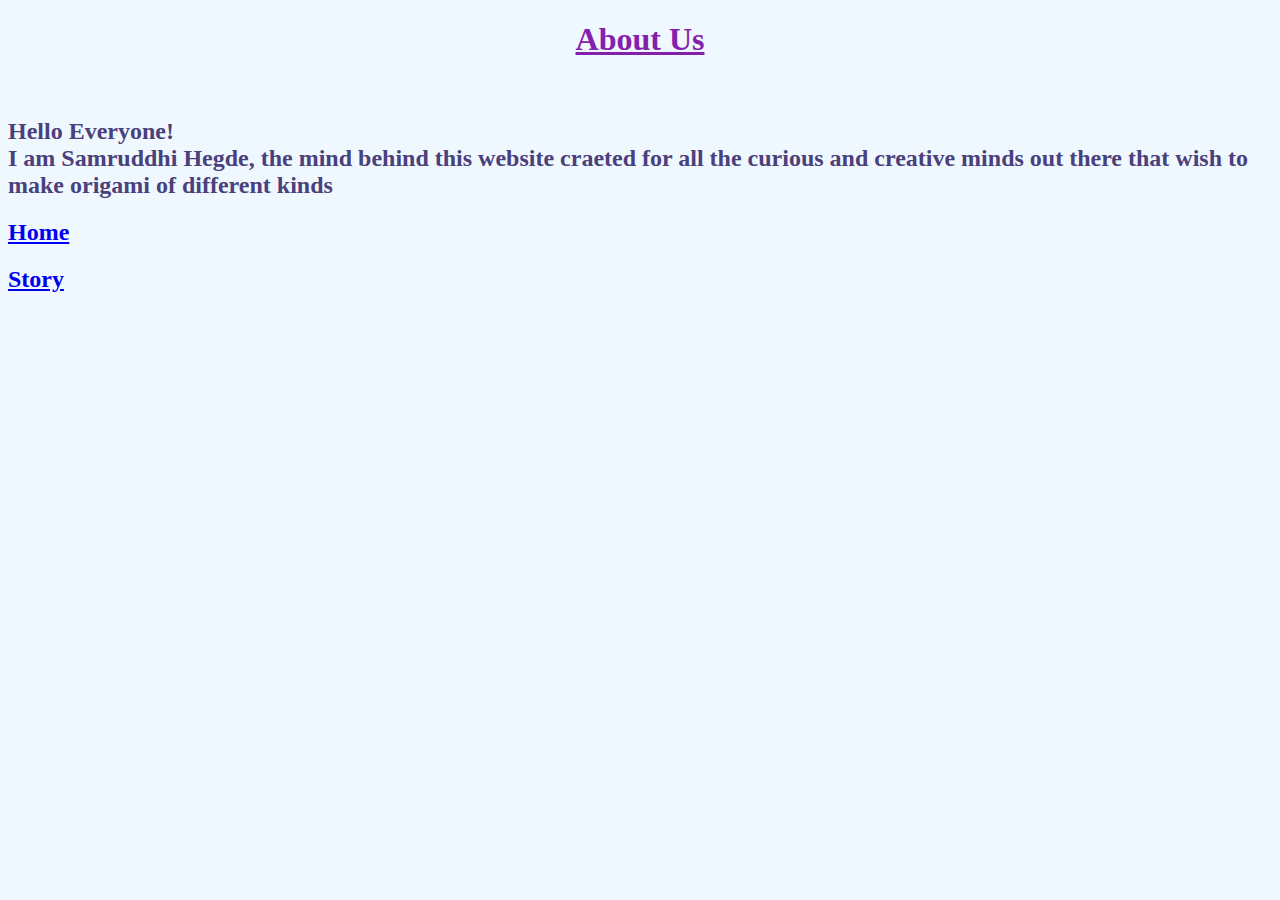
<file: about.html>
<!DOCTYPE html>
<html>
  <head>
    <title>
      Origami designs
    </title>
    <style>
      h1 {
        color:rgb(132, 33, 172);
      }
      h2 {
        color:rgb(74, 65, 124);
      }
     
    </style>
  </head>
  <body bgcolor="#F0F8FF">
    <h1><b><u><center>About Us</center></u></b></h1><br>

    <h2>
    Hello Everyone!<br>
    I am Samruddhi Hegde, the mind behind this website craeted for all the curious and creative minds out there
    that wish to make origami of different kinds </br>
    </h2>
   
   <h2> <a href="index.html">Home</a><br></h2>
   <h2> <a href="story.html">Story</a><br></h2>
   
    
  </body>
</html>
</file>
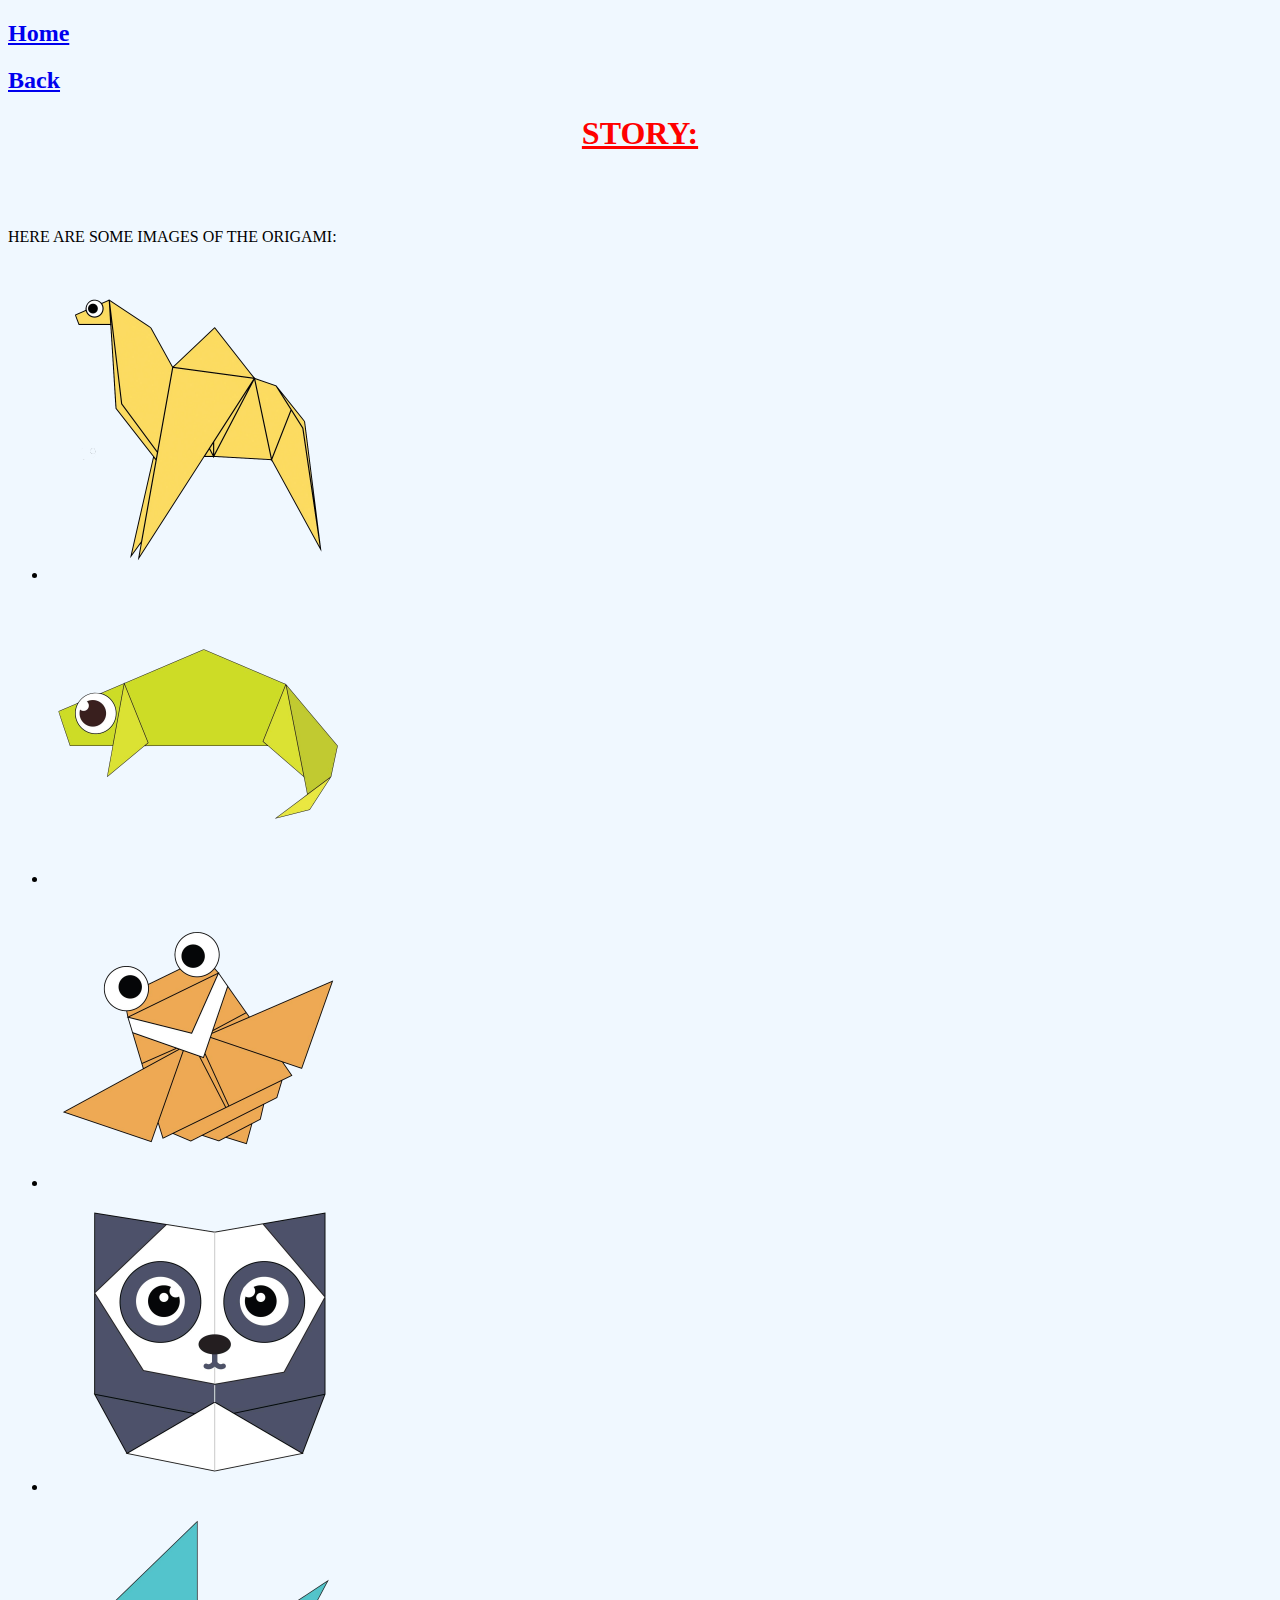
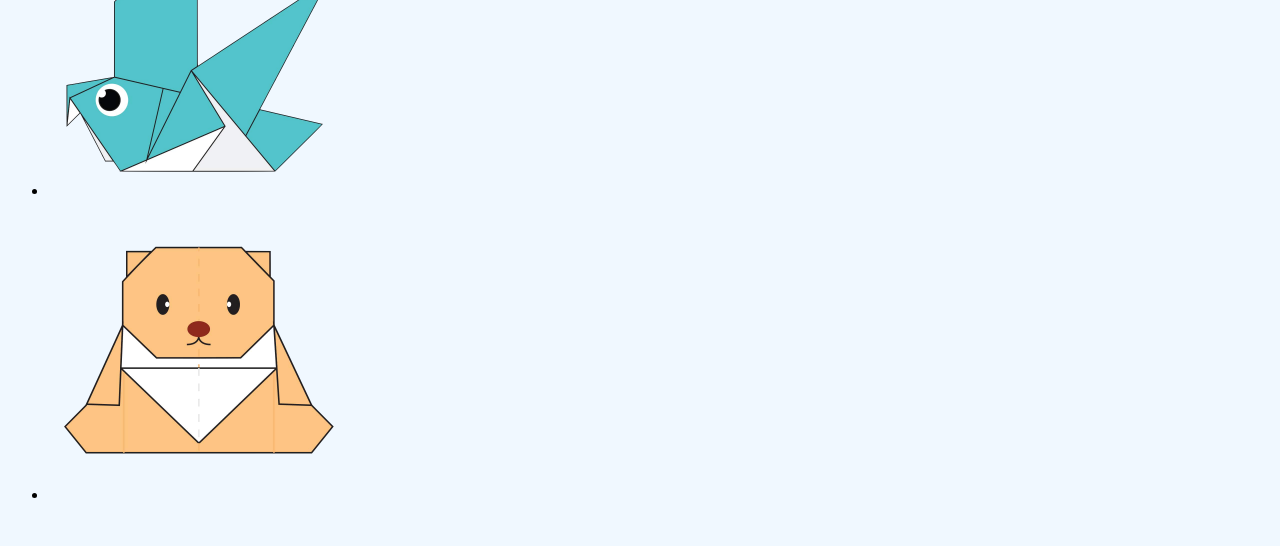
<file: story.html>
<!DOCTYPE html>
<html>
  <head>
    <title>
      Origami designs
    </title>
    <style>
      h1 {
        color:red;
      }
    
     
    </style>
  </head>
  <body bgcolor="#F0F8FF">
    <h2> <a href="index.html">Home</a><br></h2>
    <h2> <a href="about.html">Back</a><br></h2>
    <h1><b><u><center>STORY:</center></u></b></h1><br>
      <br><br>
      HERE ARE SOME IMAGES OF THE ORIGAMI:<br><br>
      <ul>
    <li> <img src="images/camel.png" width=300 height=300/><br></li>
     <li> <img src="images/chameleon.png" width=300 height=300/><br></li>
     <li> <img src="images/cicada.png" width=300 height=300/><br></li>
     <li> <img src="images/panda.png" width=300 height=300/><br></li>
     <li> <img src="images/pigeon.png" width=300 height=300/><br></li>
     <li> <img src="images/teddy.png" width=300 height=300/><br></li>
    </ul><Br>
     
  </body>
</html>
</file>
